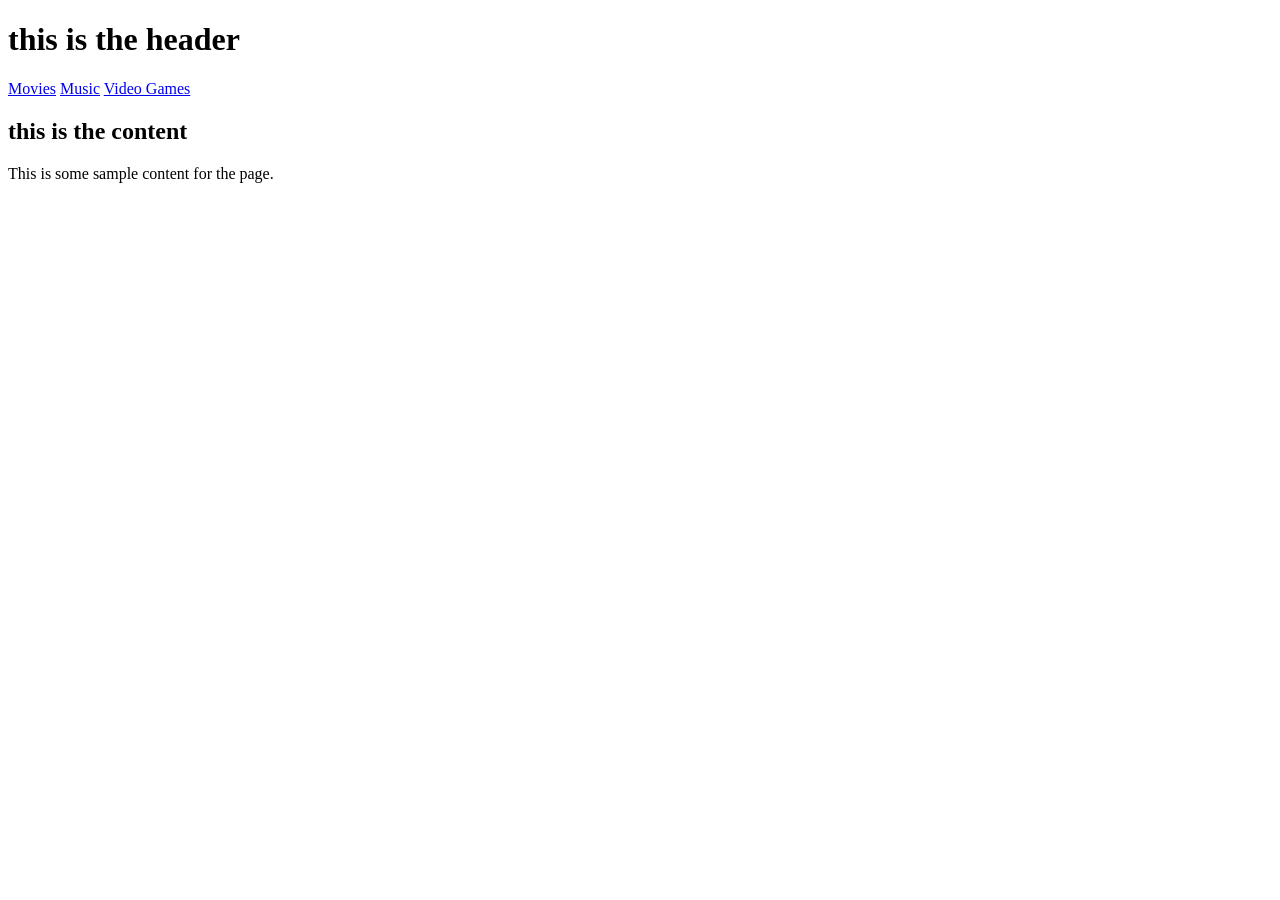
<file: W3/index.html>
<!DOCTYPE html>
<html lang="en">
<head>
    <meta charset="UTF-8">
    <meta name="viewport" content="width=device-width, initial-scale=1.0">
    <title>Week3| in class</title>
</head>

<body>

<!-- this is the main container -->
        <div id="main-container">


            <div id="header">
                <h1>this is the header</h1>
            </div>

            <div id="nav-bar">
                <a href="pages/movies.html">Movies</a>
                <a href="pages/music.html">Music</a>
                <a href="pages/videogames.html">Video Games</a>
            </div>

            <div id="content">
                <h2 id="Homepage">this is the content</h2>
                <p id="IoremIpsum">This is some sample content for the page.</p>
            </div>

            <div id="footer">
                
            </div>

        </div>

       

    
</body>
</html>
</file>
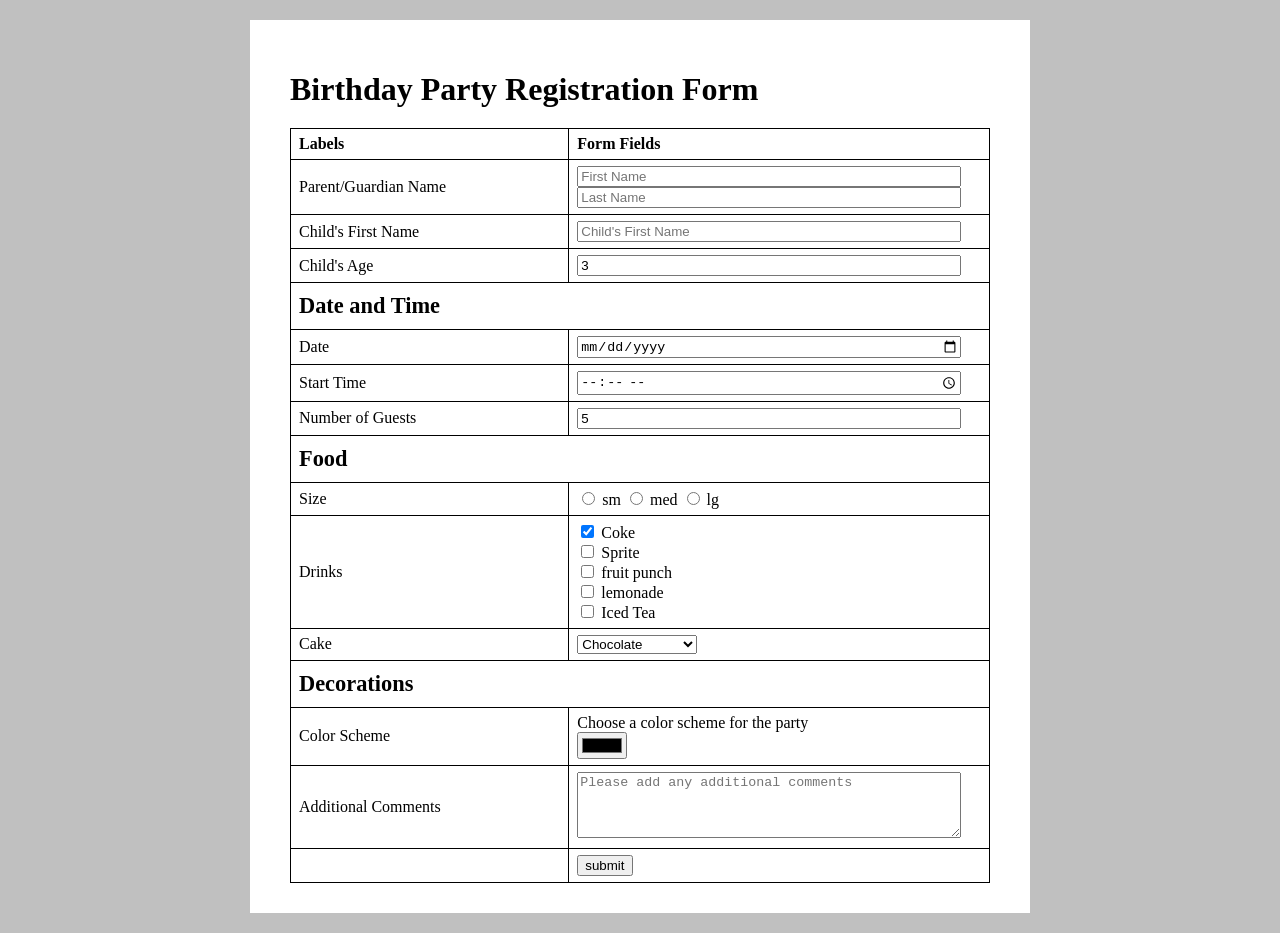
<file: W5/index.html>
<!DOCTYPE html>
<html lang="en">
<head>
  <meta charset="UTF-8">
  <meta name="author" content="Student">
  <meta name="viewport" content="width=device-width, initial-scale=1.0">
  <title>Birthday Party Registration Form</title>
  <style>
    body {
      background-color: #c0c0c0;
      font-family: Times New Roman, serif;
      margin: 0;
      padding: 20px;
    }

    .page-wrapper {
      background-color: white;
      max-width: 700px;
      margin: 0 auto;
      padding: 30px 40px;
    }

    h1 {
      font-family: Times New Roman, serif;
      font-size: 2em;
      font-weight: bold;
      margin-bottom: 20px;
    }

    h2 {
      font-family: Times New Roman, serif;
      font-size: 1.4em;
      font-weight: bold;
      margin: 0;
    }

    table {
      border-collapse: collapse;
      width: 100%;
    }

    thead th {
      border: 1px solid black;
      padding: 6px 8px;
      text-align: left;
      font-weight: bold;
    }

    tbody td {
      border: 1px solid black;
      padding: 6px 8px;
      vertical-align: middle;
    }

    input[type="text"],
    input[type="number"],
    input[type="date"],
    input[type="time"] {
      width: 95%;
      box-sizing: border-box;
    }

    textarea {
      width: 95%;
      box-sizing: border-box;
      resize: vertical;
    }

    select {
      min-width: 120px;
    }

    .section-heading td {
      padding: 10px 8px;
    }
  </style>
</head>
<body>
  <div class="page-wrapper">
    <h1>Birthday Party Registration Form</h1>

    <form action="confirm.html" method="GET">
      <table>
        <thead>
          <tr>
            <th>Labels</th>
            <th>Form Fields</th>
          </tr>
        </thead>
        <tbody>

          <!-- Parent/Guardian Name -->
          <tr>
            <td><label for="gfirst">Parent/Guardian Name</label></td>
            <td>
              <input type="text" id="gfirst" name="gfirst" placeholder="First Name" required><br>
              <input type="text" id="glast" name="glast" placeholder="Last Name" required>
            </td>
          </tr>

          <!-- Child's First Name -->
          <tr>
            <td><label for="cfirst">Child's First Name</label></td>
            <td>
              <input type="text" id="cfirst" name="cfirst" placeholder="Child's First Name" required>
            </td>
          </tr>

          <!-- Child's Age -->
          <tr>
            <td><label for="age">Child's Age</label></td>
            <td>
              <input type="number" id="age" name="age" value="3" min="1" max="18" required>
            </td>
          </tr>

          <!-- Section: Date and Time -->
          <tr class="section-heading">
            <td colspan="2"><h2>Date and Time</h2></td>
          </tr>

          <!-- Date -->
          <tr>
            <td><label for="date">Date</label></td>
            <td>
              <input type="date" id="date" name="date" required>
            </td>
          </tr>

          <!-- Start Time -->
          <tr>
            <td><label for="time">Start Time</label></td>
            <td>
              <input type="time" id="time" name="time" required>
            </td>
          </tr>

          <!-- Number of Guests -->
          <tr>
            <td><label for="guests">Number of Guests</label></td>
            <td>
              <input type="number" id="guests" name="guests" value="5" min="1" required>
            </td>
          </tr>

          <!-- Section: Food -->
          <tr class="section-heading">
            <td colspan="2"><h2>Food</h2></td>
          </tr>

          <!-- Size -->
          <tr>
            <td>Size</td>
            <td>
              <input type="radio" id="sm" name="size" value="sm" required>
              <label for="sm">sm</label>
              <input type="radio" id="med" name="size" value="med">
              <label for="med">med</label>
              <input type="radio" id="lg" name="size" value="lg">
              <label for="lg">lg</label>
            </td>
          </tr>

          <!-- Drinks -->
          <tr>
            <td>Drinks</td>
            <td>
              <input type="checkbox" id="drinks1" name="drinks1" value="coke" checked>
              <label for="drinks1">Coke</label><br>
              <input type="checkbox" id="drinks2" name="drinks2" value="sprite">
              <label for="drinks2">Sprite</label><br>
              <input type="checkbox" id="drinks3" name="drinks3" value="fruit punch">
              <label for="drinks3">fruit punch</label><br>
              <input type="checkbox" id="drinks4" name="drinks4" value="lemonade">
              <label for="drinks4">lemonade</label><br>
              <input type="checkbox" id="drinks5" name="drinks5" value="iced tea">
              <label for="drinks5">Iced Tea</label>
            </td>
          </tr>

          <!-- Cake -->
          <tr>
            <td><label for="cake">Cake</label></td>
            <td>
              <select id="cake" name="cake" required>
                <option value="chocolate">Chocolate</option>
                <option value="vanilla">Vanilla</option>
                <option value="strawberry">Strawberry</option>
                <option value="funfetti">Funfetti</option>
              </select>
            </td>
          </tr>

          <!-- Section: Decorations -->
          <tr class="section-heading">
            <td colspan="2"><h2>Decorations</h2></td>
          </tr>

          <!-- Color Scheme -->
          <tr>
            <td><label for="colors">Color Scheme</label></td>
            <td>
              Choose a color scheme for the party<br>
              <input type="color" id="colors" name="colors" value="#000000">
            </td>
          </tr>

          <!-- Additional Comments -->
          <tr>
            <td><label for="comments">Additional Comments</label></td>
            <td>
              <textarea id="comments" name="comments" rows="4" placeholder="Please add any additional comments"></textarea>
            </td>
          </tr>

          <!-- Submit -->
          <tr>
            <td></td>
            <td>
              <input type="submit" value="submit">
            </td>
          </tr>

        </tbody>
      </table>
    </form>

  </div>
</body>
</html>
</file>
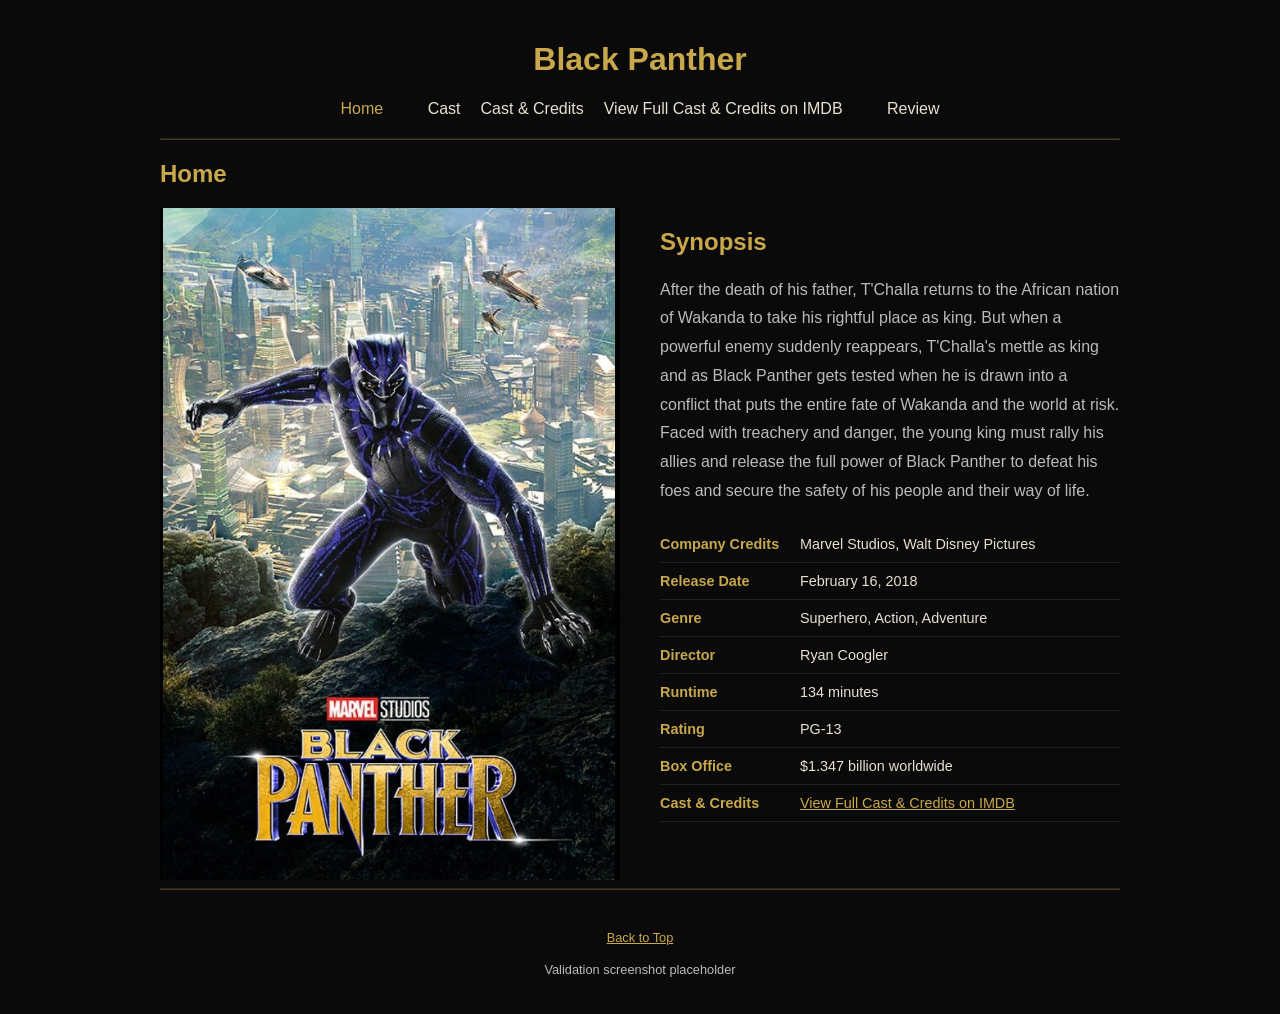
<file: W4/W4.html>
<!DOCTYPE html>
<html lang="en">
<head>
  <title>Black Panther</title>
  <meta name="author" content="Student">
  <meta name="description" content="Black Panther - Marvel's groundbreaking superhero film.">
  <style>
    body {
      background-color: #0a0a0a;
      color: #e8e0d0;
      font-family: Arial, sans-serif;
      max-width: 960px;
      margin: 0 auto;
      padding: 20px;
    }
    h1 { color: #C9A84C; text-align: center; }
    h2 { color: #C9A84C; }
    nav { text-align: center; margin: 20px 0; }
    nav a { color: #e8e0d0; margin: 0 20px; text-decoration: none; }
    nav a:hover { color: #C9A84C; }
    nav a.active { color: #C9A84C; }
    .layout { display: grid; grid-template-columns: 1fr 1fr; gap: 40px; }
    img { width: 100%; display: block; }
    p { line-height: 1.8; color: #bbb; }
    table { width: 100%; border-collapse: collapse; margin-top: 20px; }
    td { padding: 10px 0; border-bottom: 1px solid #222; font-size: 0.9rem; }
    td:first-child { color: #C9A84C; font-weight: bold; width: 140px; }
    a { color: #C9A84C; }
    hr { border-color: #C9A84C; opacity: 0.3; }
    footer { text-align: center; margin-top: 40px; color: #888; font-size: 0.8rem; }
  </style>
</head>
<body>

  <h1>Black Panther</h1>

  <nav>
    <a href="index.html" class="active">Home</a>
    <a href="cast.html">Cast</a><tr><td>Cast & Credits</td><td><a href="https://www.imdb.com/title/tt1825683/fullcredits/" target="_blank">View Full Cast & Credits on IMDB</a></td></tr>
    <a href="review.html">Review</a>
  </nav>

  <hr>

  <h2>Home</h2>

  <div class="layout">

    <div>
      <img src="[data-uri]" alt="Black Panther Movie Poster">
    </div>

    <div>
      <h2>Synopsis</h2>
      <p>
        After the death of his father, T'Challa returns to the African nation of Wakanda to take his rightful place as king. But when a powerful enemy suddenly reappears, T'Challa's mettle as king and as Black Panther gets tested when he is drawn into a conflict that puts the entire fate of Wakanda and the world at risk. Faced with treachery and danger, the young king must rally his allies and release the full power of Black Panther to defeat his foes and secure the safety of his people and their way of life.
      </p>

      <table>
        <tr><td>Company Credits</td><td>Marvel Studios, Walt Disney Pictures</td></tr>
        <tr><td>Release Date</td><td>February 16, 2018</td></tr>
        <tr><td>Genre</td><td>Superhero, Action, Adventure</td></tr>
        <tr><td>Director</td><td>Ryan Coogler</td></tr>
        <tr><td>Runtime</td><td>134 minutes</td></tr>
        <tr><td>Rating</td><td>PG-13</td></tr>
        <tr><td>Box Office</td><td>$1.347 billion worldwide</td></tr>
        <tr><td>Cast & Credits</td><td><a href="https://www.imdb.com/title/tt1825683/fullcredits/" target="_blank">View Full Cast & Credits on IMDB</a></td></tr>
      </table>
    </div>

  </div>

  <hr>

  <footer>
    <a href="#top">Back to Top</a>
    <p>Validation screenshot placeholder</p>
  </footer>

</body>
</html>
</file>
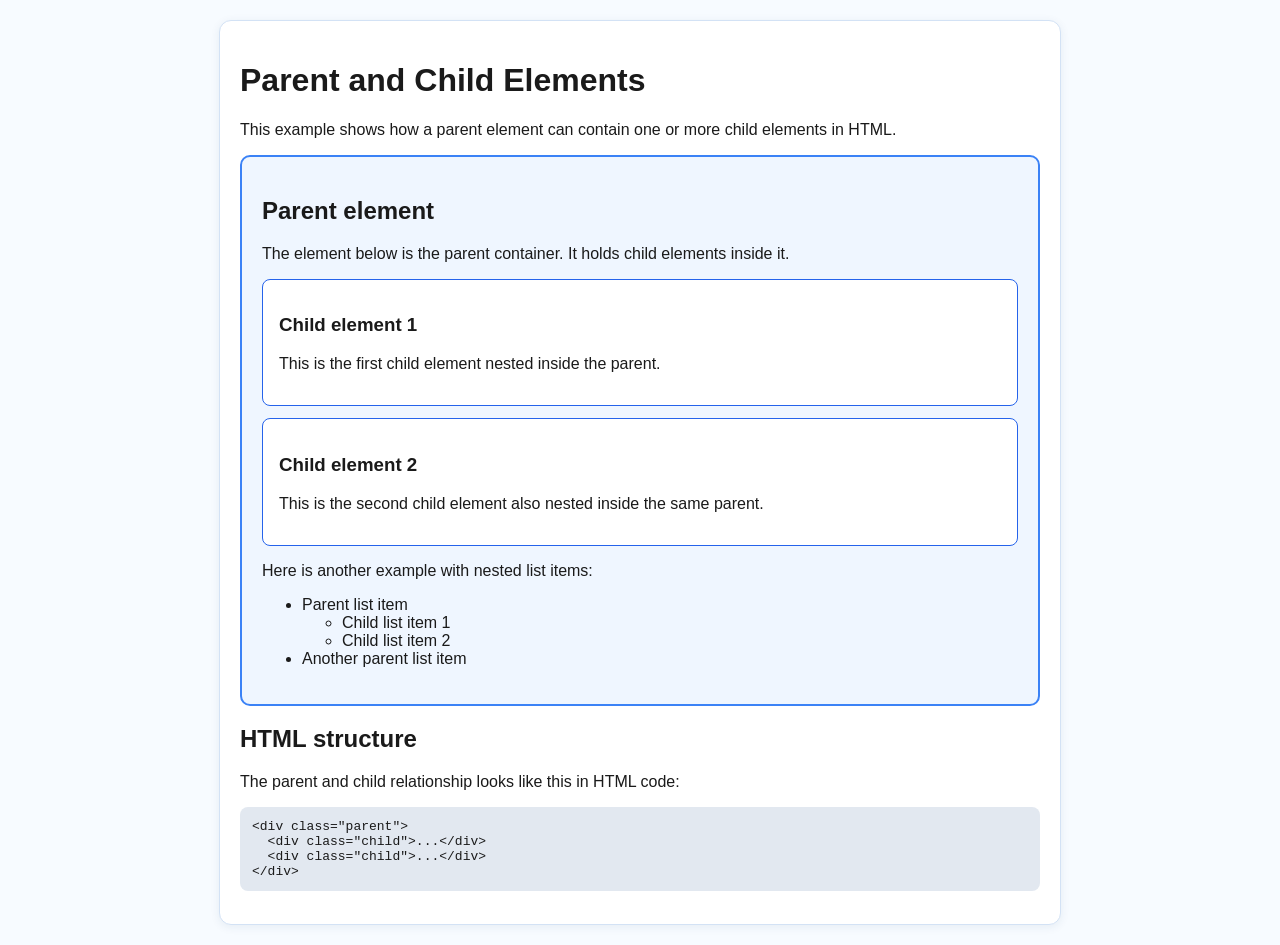
<file: Week 9 /parent-child-elements.html>
<!DOCTYPE html>
<html lang="en">
<head>
  <meta charset="UTF-8">
  <meta name="viewport" content="width=device-width, initial-scale=1.0">
  <title>Parent and Child Elements</title>
  <style>
    body {
      font-family: Arial, sans-serif;
      margin: 20px;
      background: #f7fbff;
      color: #1a1a1a;
    }
    .page {
      max-width: 800px;
      margin: 0 auto;
      padding: 20px;
      background: #ffffff;
      border: 1px solid #d3e2f5;
      border-radius: 12px;
      box-shadow: 0 2px 10px rgba(20, 70, 120, 0.08);
    }
    .parent {
      border: 2px solid #3b82f6;
      padding: 20px;
      border-radius: 10px;
      background: #eff6ff;
    }
    .child {
      border: 1px solid #2563eb;
      margin: 12px 0;
      padding: 16px;
      border-radius: 8px;
      background: #ffffff;
    }
    pre {
      background: #e2e8f0;
      padding: 12px;
      border-radius: 8px;
      overflow-x: auto;
    }
  </style>
</head>
<body>
  <div class="page">
    <h1>Parent and Child Elements</h1>
    <p>This example shows how a parent element can contain one or more child elements in HTML.</p>

    <div class="parent">
      <h2>Parent element</h2>
      <p>The element below is the parent container. It holds child elements inside it.</p>

      <div class="child">
        <h3>Child element 1</h3>
        <p>This is the first child element nested inside the parent.</p>
      </div>

      <div class="child">
        <h3>Child element 2</h3>
        <p>This is the second child element also nested inside the same parent.</p>
      </div>

      <p>Here is another example with nested list items:</p>
      <ul>
        <li>Parent list item
          <ul>
            <li>Child list item 1</li>
            <li>Child list item 2</li>
          </ul>
        </li>
        <li>Another parent list item</li>
      </ul>
    </div>

    <h2>HTML structure</h2>
    <p>The parent and child relationship looks like this in HTML code:</p>
    <pre>&lt;div class="parent"&gt;
  &lt;div class="child"&gt;...&lt;/div&gt;
  &lt;div class="child"&gt;...&lt;/div&gt;
&lt;/div&gt;</pre>
  </div>
</body>
</html>
</file>
